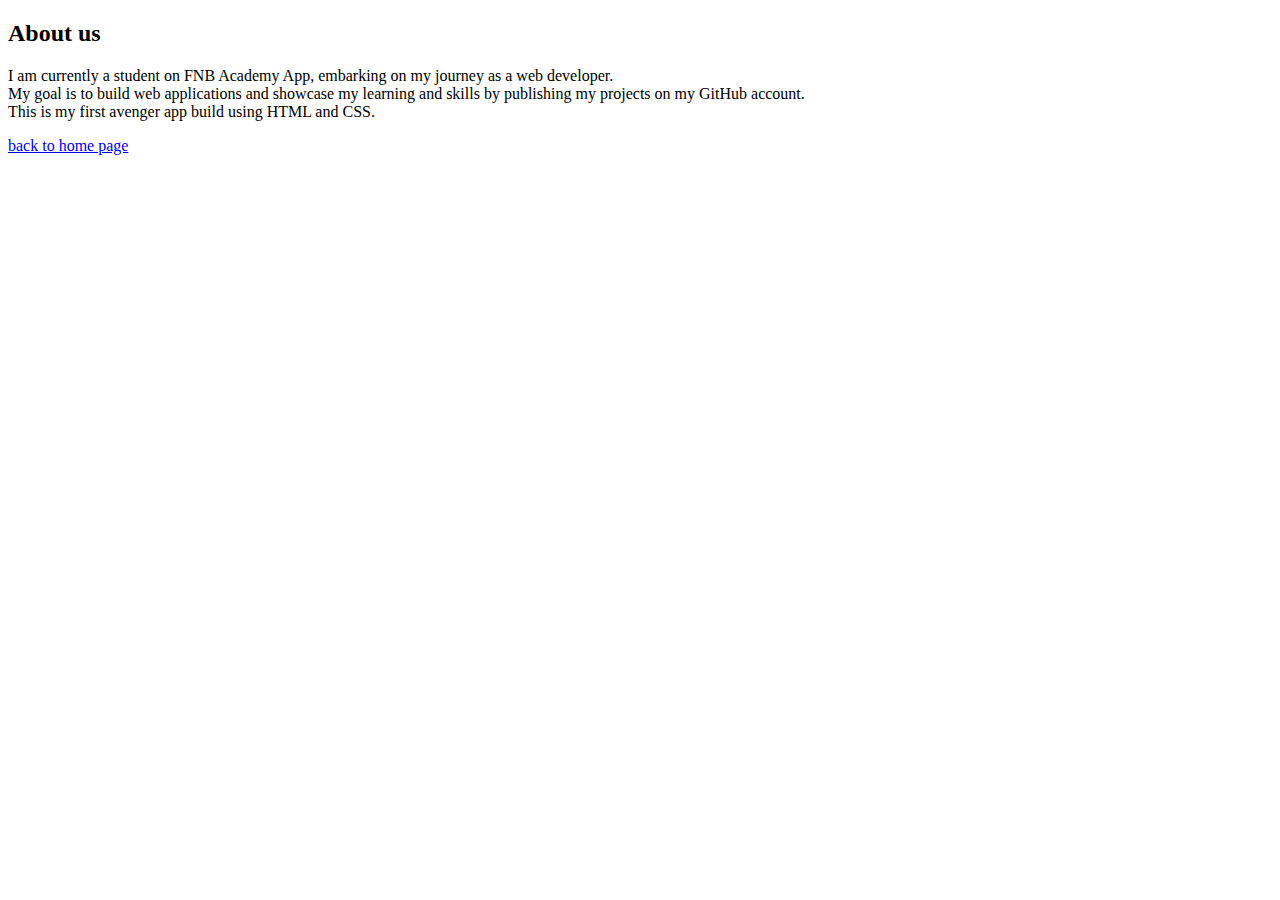
<file: about.html>
<!DOCTYPE html>
<html>
    <head>
        <link rel="stylesheet" href="style.css">
    </head>
    <body>
        <h2>About us</h2>
        <p>I am currently a student on FNB Academy App,
            embarking on my journey as a web developer.<br>
        My goal is to build web applications and showcase
            my learning and skills by publishing my projects on my GitHub account.<br>
        This is my first avenger app build using HTML and CSS.</p>
        <a href="index.html"> back to home page</a>
    </body>
</html>
</file>
<file: style.css>
.gallery img{
    width: 100%;
}

#menu {
    width: 100%;
    background-color: bisque;
    height: 40px;
    padding-top: 12px;
}

#menu a{
    color: blue;
    text-decoration: none;
    font-family: Arial, Helvetica, sans-serif;
    font-size: 18px;
    font-weight: 800;
    padding-left: 20px;
    padding-right: 20px;
}

#menu a :hover{
    color: brown;
}

h4{
    color: forestgreen;
    font-family: 'Franklin Gothic Medium', 'Arial Narrow', Arial, sans-serif;
    font-style: italic;
    font-size: large;
}
</file>
